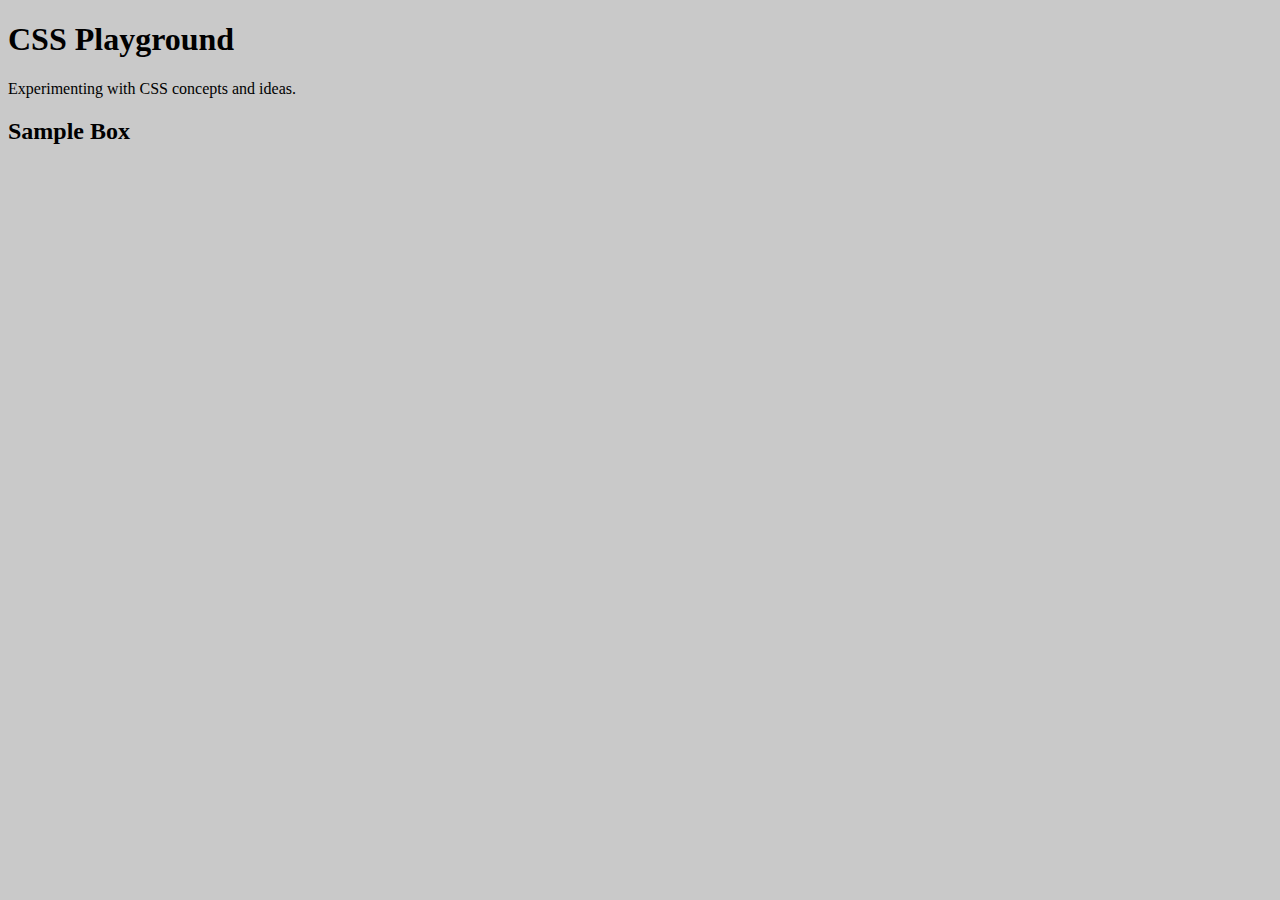
<file: index.html>
<!DOCTYPE html>
<html lang="en">
  <head>
    <meta charset="UTF-8" />
    <meta name="viewport" content="width=device-width, initial-scale=1.0" />
    <title>CSS Playground</title>
    <link rel="stylesheet" href="style.css" />
  </head>
  <body>
    <header>
      <h1>CSS Playground</h1>
      <p>Experimenting with CSS concepts and ideas.</p>
    </header>

    <main>
      <section class="experiment">
        <h2>Sample Box</h2>
        <div class="box"></div>
      </section>
    </main>
  </body>
</html>
</file>
<file: style.css>
html {
  background-color: #c9c9c9;
}
</file>
